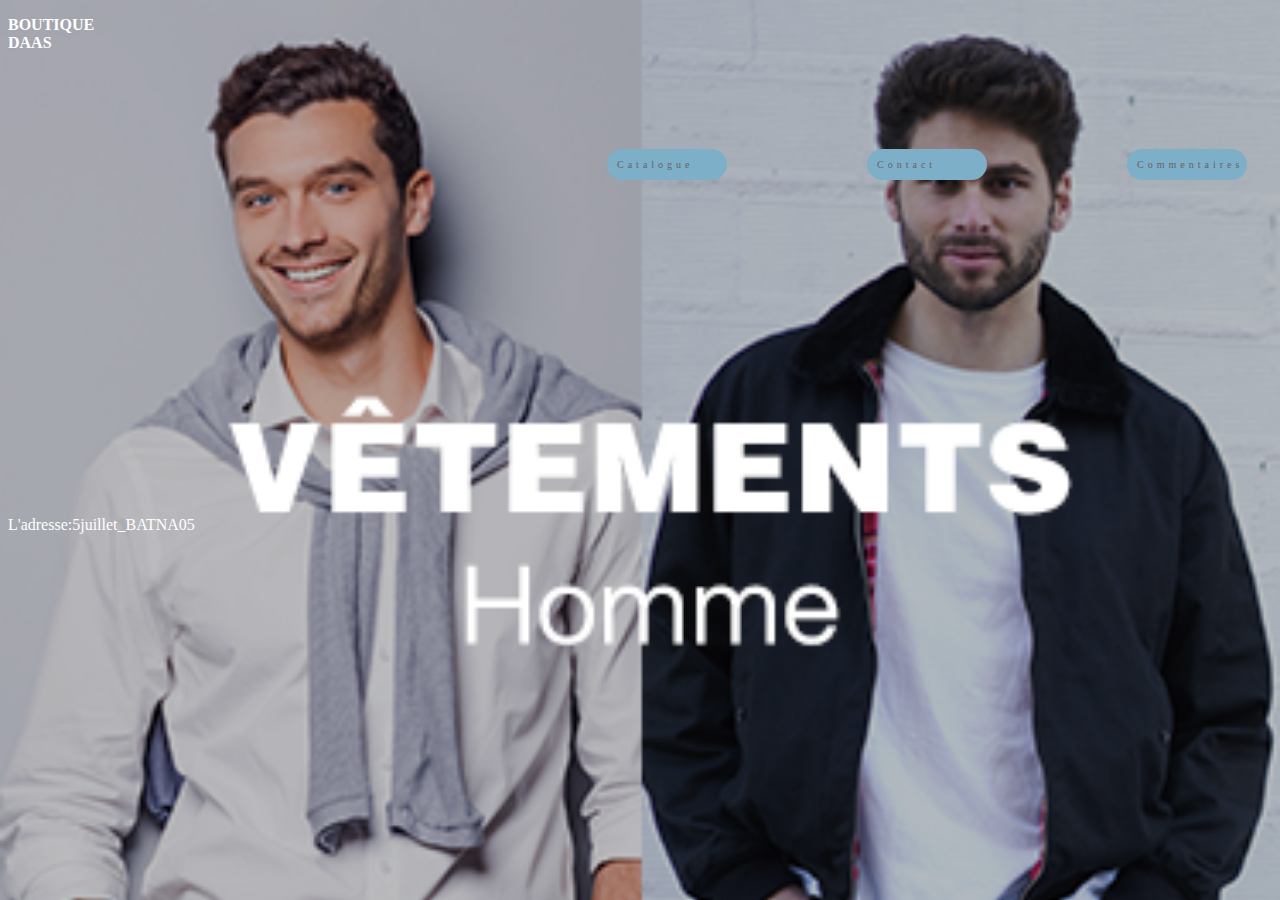
<file: index.html>
<!DOCTYPE HTML> 
<head> 	
<title> boutique daas</title>
<link rel="stylesheet"href="mon travail.css"> 
</head> 
<div>
<body>
<p><b>BOUTIQUE</b> <br> <b>DAAS</b> <br></p>
<ul>
<li><a href="catalogue.html">Catalogue</a><br></br></li>
<li><a href="contact.html">Contact</a></li>
<li><a href="commentaire.html">Commentaires</a><br></br><br></br><br></br></li>


<br></br><br></br><br></br><br></br><br></br><br></br><br></br><br></br><br></br><br></br><br></br>
</ul>
<br></br><br></br><br></br><br></br><br></br><br></br><br></br><br></br><br></br><br></br><br></br><br></br>
<p>L'adresse:5juillet_BATNA05 </p>
</div>
</body>
</html>
</file>
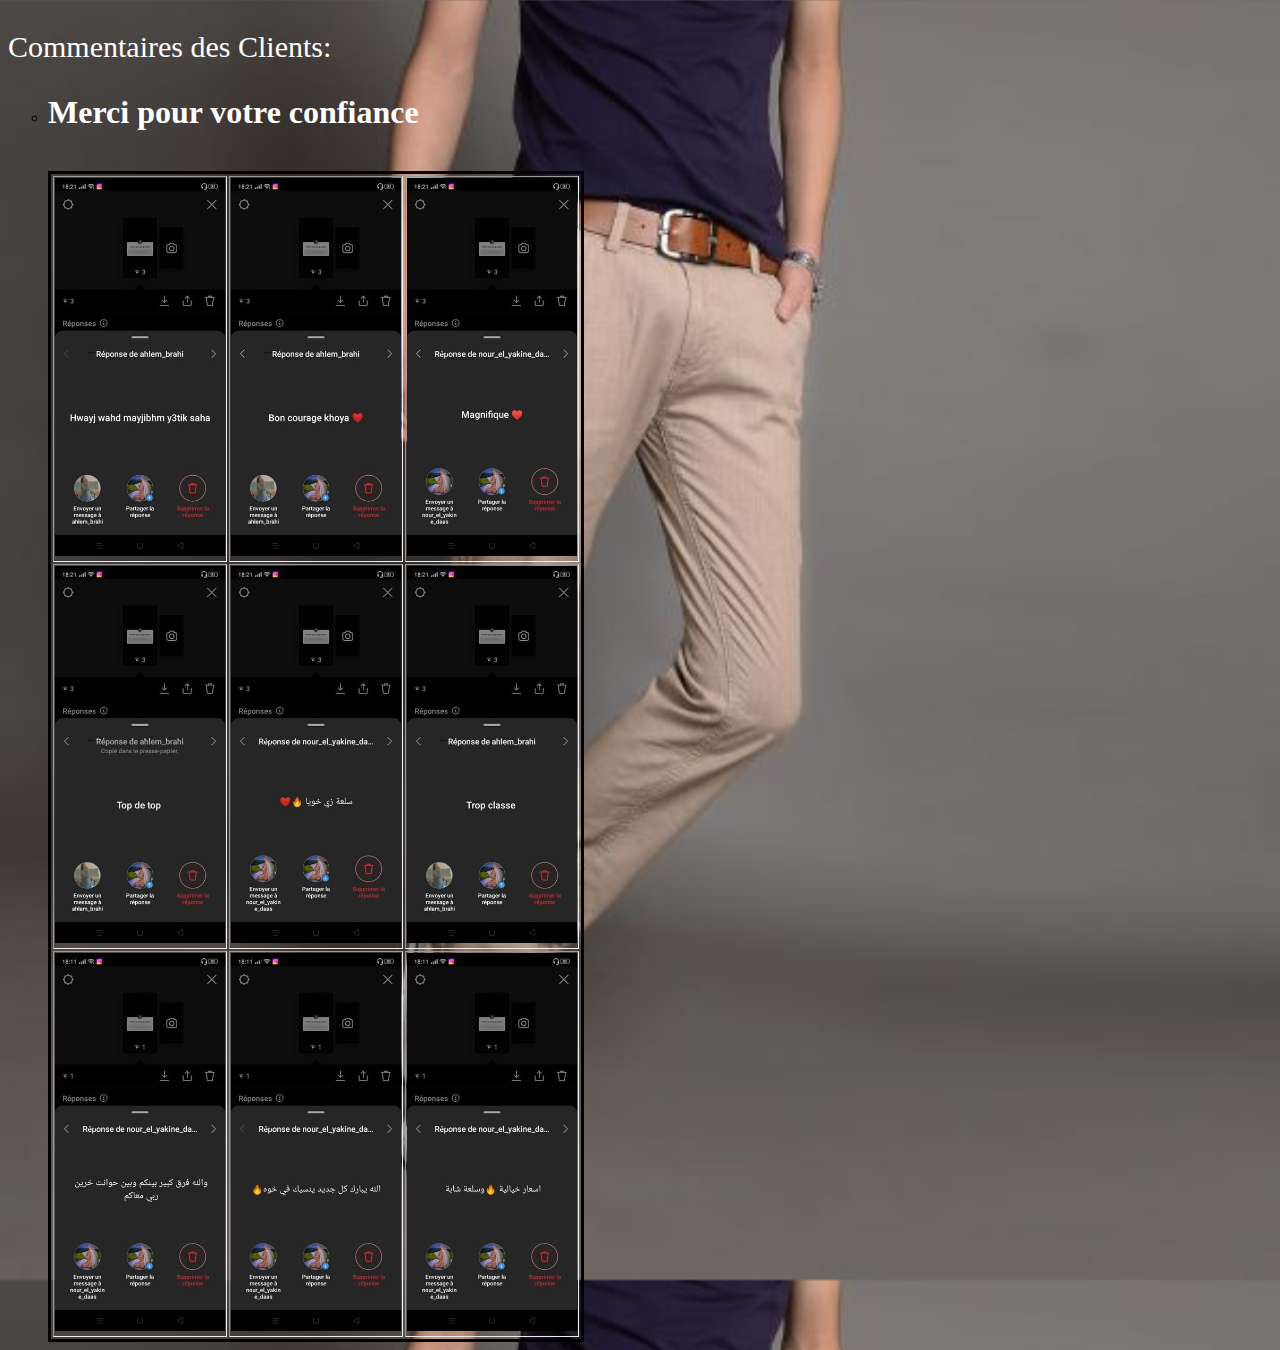
<file: commentaire.html>
<!DOCTYPE HTML>
<html>
<head> 
<link rel="stylesheet" href="commentaire.css">
</head>
<body>
<div>
<p>Commentaires des Clients:</p>
<ul>
<li><h1>Merci pour votre confiance</h1></li>
</ul>
<table border="1">
<tr>
<td><div id ="image"><img src="photos daas/comm2.jpg"></td>
<td><div id ="image"><img src="photos daas/comm3.jpg"></td>
<td><div id ="image"><img src="photos daas/comm4.jpg"></td>
</tr>
<tr>
<td><div id ="image"><img src="photos daas/comm5.jpg"></td>
<td><div id ="image"><img src="photos daas/comm6.jpg"></td>
<td><div id ="image"><img src="photos daas/comm9.jpg"></td>
</tr>
<tr>
<td><div id ="image"><img src="photos daas/comm11.jpg"></td>
<td><div id ="image"><img src="photos daas/comm12.jpg"></td>
<td><div id ="image"><img src="photos daas/comm13.jpg"></td>
</tr>

</table>
</div>
</body>
</html>
</file>
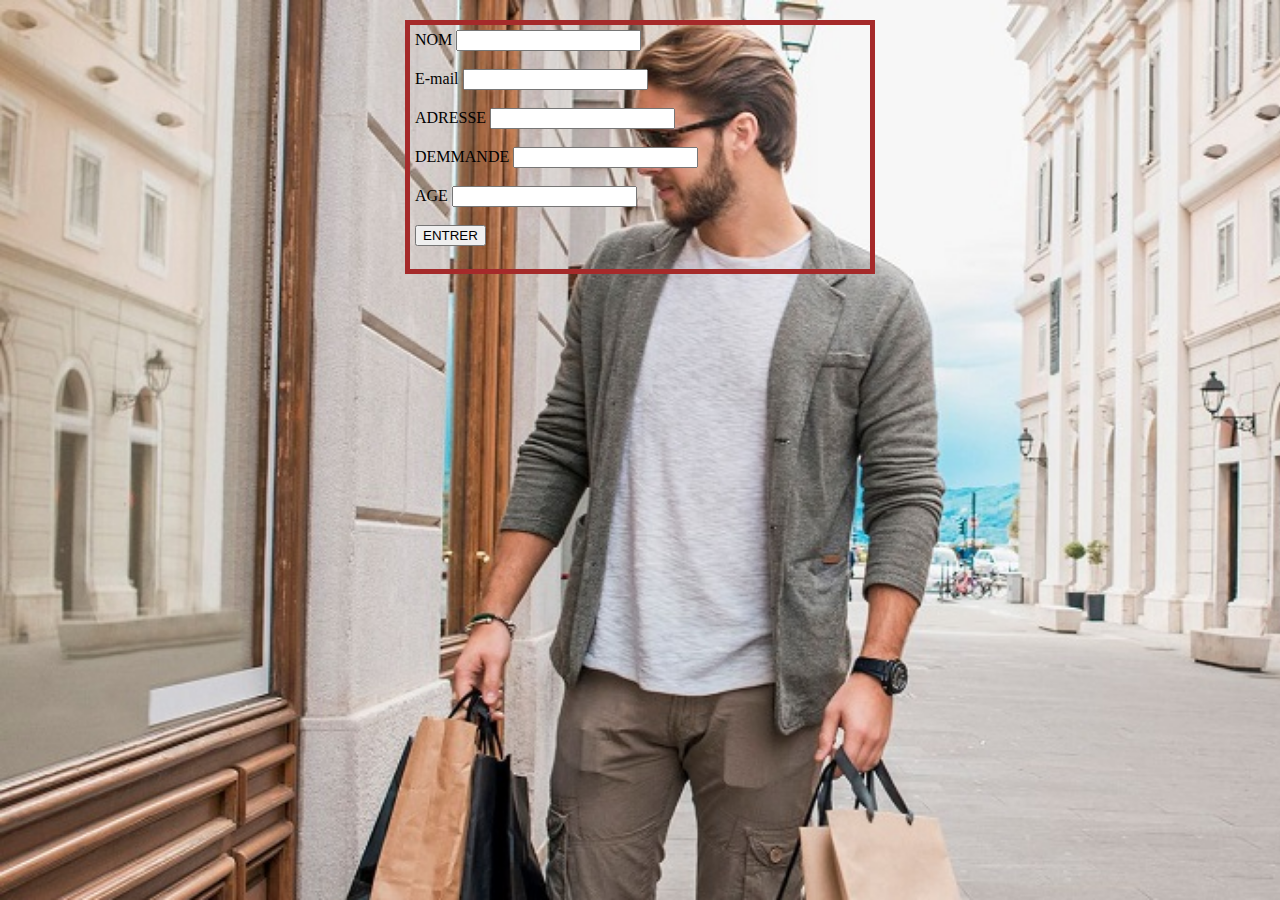
<file: demande.html>
<!DOCTYPE HTML>
<html>
<head>
<title<http://www.demande.com</title>
<link rel="stylesheet"href="demande.css">
<script language="javascript"></script>
</script>
</head>
<body> 
<FORM METHOD="post"ACTION="mailto::ahlembrahimi@gmail.com">
<label>NOM</label>
<input type="text"name="first-name"><br></br>
<label>E-mail</label>
<input type="text"name="email"><br></br>
<label>ADRESSE</label>
<input type="text"name=""><br></br>
<label>DEMMANDE</label>
<input type="text"name=""><br></br>
<label>AGE</label>
<input type="text"name=""><br></br>
<input type="submit"value="ENTRER"><br></br>

</FORM>
</body>
</html>
</file>
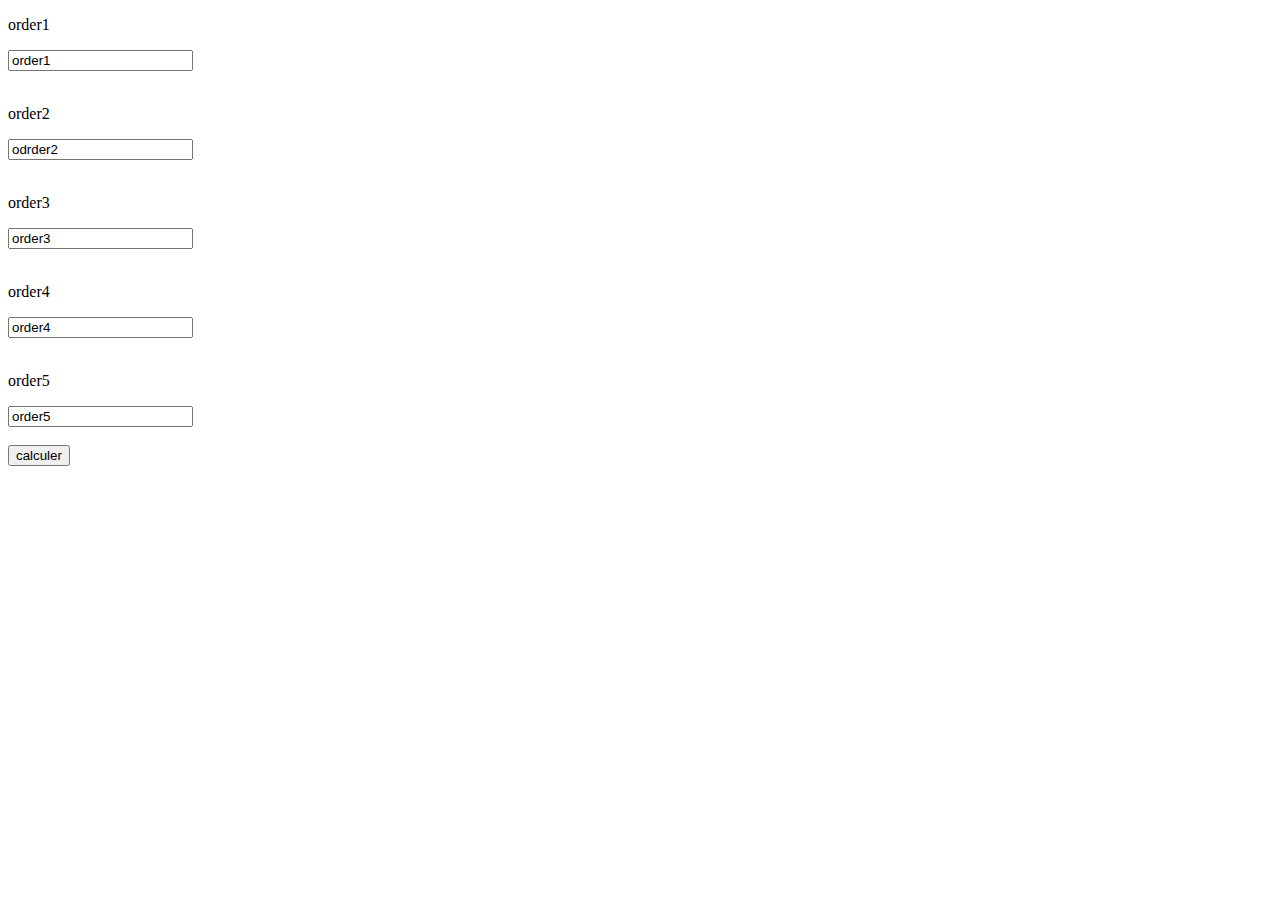
<file: tpa.html>
<!DOCTYPE HTML>
<html>
<head>
<body>
<FORM METHOD="post"ACTION="tpa.php">
<p>order1</p>
<input type="text"value="order1"><br></br>
<p>order2</p>
<input type="text"value="odrder2"><br></br>
<p>order3</p>
<input type="text"value="order3"><br></br>
<p>order4</p>
<input type="text"value="order4"><br></br>
<p>order5</p>
<input type="text"value="order5"><br></br>

<input type="submit"value="calculer"><br></br>

</FORM>
</body>
</head>
</html>
</file>
<file: mon travail.css>
body{
background-image:url("vestes/mpp.png");
background-size:100%;
background-repeat:non-repeat;

}

 div a{
color:black;
cursore:grab;

}
 div a:hover{
color:crimson;
padding-right:200px;
}
a:visited{
color:black;
 }
div p{
padding-right:200px;
padding-left:120;
color:white;
}
div ul{
float:right;
display:flex;
justify-self:left;
align-items:left;

}
div ul li{
list-style:none;
margin-left:90px;
margin-top:40px;
margin-right:80px
font-size:20px;
}
div ul li a{
color: rgb(100, 100, 100);
text-decoration :none;
font-size: 10PX;
font-weight: 200;
letter-spacing: 4px;

background-color: hsl(200, 40%, 64%);
padding: 10px 10px;
border-radius: 40px;
display: inline-block;
width: 100px;
transition: 0,5;
margin: 25px;
}


div ul li a:hover{
background-color: rgb(20, 10, 28);
opacity: 1;
}
</file>
<file: commentaire.css>
div img{
width:170px;

}
div p{
color:white;
font-size:30px;
}
div h1{
color:white;
}
div ul{
list-style-type:circle;
}
div table{
margin-right:40px;
margin-left:40px;
margin-top:40px;
position:center center;
background-position:center center;
border:solid;
}


body{
background-image:url("vestes/t1.jpg");
background-size:100%;
background-repeat:non-repeat;
} 
iv table{
border-collapse:separate;
width:140px;
height:140px;
box-shadow:0px 0px 20px #BBBBBB;
border:darkblue;
}
</file>
<file: demande.css>
form{
border:5px solid brown;
margin:20px auto;
max-width:450px;
padding:5px;

}
body{
background-image:url("photos daas/sho.jpg");
background-size:150%;
background-repeat:non-repeat;
}
</file>
